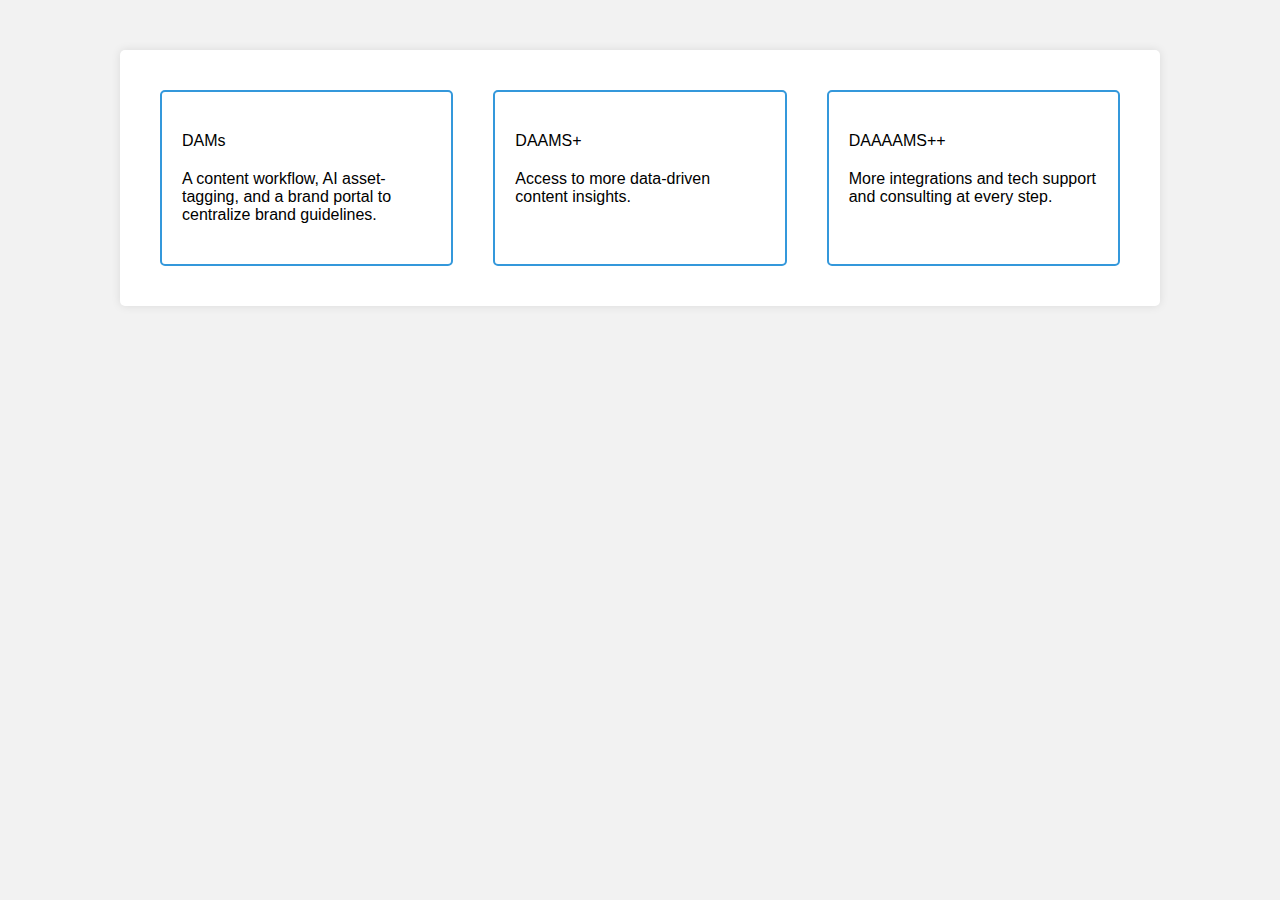
<file: pricing-plans.html>
<!DOCTYPE html>
<html lang="en">
<head>
<meta charset="UTF-8">
<meta name="viewport" content="width=device-width, initial-scale=1.0">
<title>Pricing Plans</title>
<style>
    body {
        font-family: Arial, sans-serif;
        margin: 0;
        padding: 0;
        background-color: #f2f2f2;
    }
    .container {
        max-width: 1000px;
        margin: 50px auto;
        padding: 20px;
        background-color: #fff;
        border-radius: 5px;
        box-shadow: 0 0 10px rgba(0, 0, 0, 0.1);
        display: flex;
        flex-direction: row;
        justify-content: space-around;
        align-items: stretch; 
        min-height: 100px;
    }
    .pricing-plan {
        margin: 20px;
        padding: 20px;
        border: 2px solid #3498db;
        border-radius: 5px;
        overflow: hidden;
        flex: 1;
        transition: background-color 0.3s ease;
        cursor: pointer;
    }
    .pricing-plan:hover {
        background-color: #3498db;
        color: #fff;
    }
    .pricing-plan h2 {
        color: #3498db;
    }
    .pricing-plan img {
        width: 100%;
        max-width: 200px;
        height: auto;
        display: block;
        margin: 0 auto;
    }
    .pricing-plan p {
        margin: 20px 0;
    }
    .modal {
        display: none;
        position: fixed;
        z-index: 1;
        left: 0;
        top: 0;
        width: 100%;
        height: 100%;
        overflow: auto;
        background-color: rgba(0,0,0,0.4);
    }
    .modal-content {
        background-color: #fefefe;
        margin: 15% auto;
        padding: 20px;
        border: 1px solid #888;
        width: 80%;
        max-width: 600px;
        border-radius: 5px;
    }
    .modal-content h2 {
        color: #3498db;
    }
    .modal-content input[type="text"],
    .modal-content input[type="number"] {
        width: 100%;
        padding: 10px;
        margin: 10px 0;
        box-sizing: border-box;
    }
    .modal-content .btn {
        background-color: #3498db;
        color: #fff;
        border: none;
        padding: 10px 20px;
        cursor: pointer;
        border-radius: 5px;
    }
    .modal-content .btn:hover {
        background-color: #2980b9;
    }
    .close{
        cursor: pointer;
    }
</style>
</head>
<body>

<div class="container">
    <div class="pricing-plan" onclick="openModal('$50,000 / year for DAMs')" style="cursor: pointer;">
        <!--<h2>DAMs</h2>-->
        <p>DAMs</p>
        <!--<img src="dams-image.jpg" alt="DAMs">-->
        <p>A content workflow, AI asset-tagging, and a brand portal to centralize brand guidelines.</p>
    </div>

    <div class="pricing-plan" onclick="openModal('$60,000 / year for DAAMS+')" style="cursor: pointer;">
        <!--<h2>DAAMS+</h2>-->
        <p>DAAMS+</p>
        <!--<img src="daams-plus-image.jpg" alt="DAAMS+">-->
        <p>Access to more data-driven content insights.</p>
    </div>

    <div class="pricing-plan" onclick="openModal('$70,000 / year for DAAAAMS++')" style="cursor: pointer;">
        <!--<h2>DAAAAMS++</h2>
        <img src="daaams-plus-plus-image.jpg" alt="DAAAAMS++">-->
        <p>DAAAAMS++</p>
        <p>More integrations and tech support and consulting at every step.</p>
    </div>
</div>

<div id="modal" class="modal">
    <div class="modal-content">
        <span class="close" onclick="closeModal()">&times;</span>
        <h2>Confirm Purchase</h2>
        <p id="price"></p>
        <input type="text" placeholder="Address">
        <input type="text" placeholder="Postal Code">
        <input type="text" placeholder="City">
        <input type="text" placeholder="Province">
        <input type="text" placeholder="Credit Card Number">
        <input type="text" placeholder="Phone Number (Optional)">
        <button class="btn">Confirm Purchase</button>
    </div>
</div>

<script>
    function openModal(price) {
        var modal = document.getElementById('modal');
        var priceElement = document.getElementById('price');
        priceElement.textContent = price;
        modal.style.display = 'block';
    }

    function closeModal() {
        var modal = document.getElementById('modal');
        modal.style.display = 'none';
    }
</script>

</body>
</html>
</file>
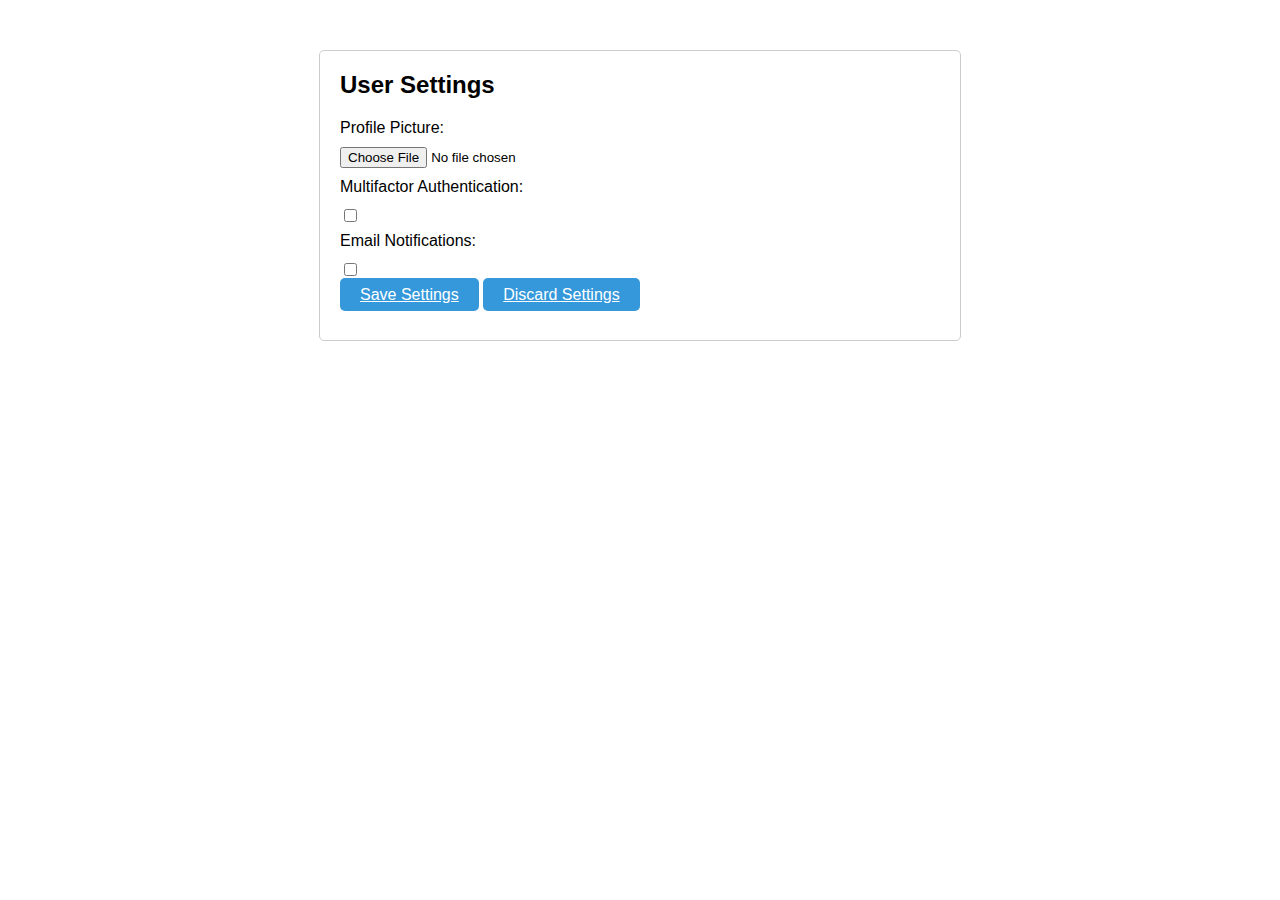
<file: settings.html>
<html lang="en">
<head>
    <meta charset="UTF-8">
    <meta name="viewport" content="width=device-width, initial-scale=1.0">
    <title>User Settings</title>
    <style>
        body {
            font-family: Arial, sans-serif;
            margin: 0;
            padding: 0;
        }
        .container {
            max-width: 600px;
            margin: 50px auto;
            padding: 20px;
            border: 1px solid #ccc;
            border-radius: 5px;
        }
        h2 {
            margin-top: 0;
        }
        label {
            display: block;
            margin-bottom: 10px;
        }
        input[type="file"],
        input[type="text"],
        input[type="checkbox"] {
            margin-bottom: 10px;
        }
        .btn {
            
            background-color: #3498db;
            color: #fff;
            border: none;
            padding: 8px 20px;
            cursor: pointer;
            border-radius: 5px;
        }
        .btn:hover {
            background-color: #2980b9;
        }
    </style>
</head>
<body>
    <div class="container">
        <h2>User Settings</h2>
        <form action="#" method="post" enctype="multipart/form-data">
            <label for="profilePic">Profile Picture:</label>
            <input type="file" id="profilePic" name="profilePic" accept="image/*"><br>

            <label for="toggleMFA">Multifactor Authentication:</label>
            <input type="checkbox" id="toggleMFA" name="toggleMFA"><br>

            <div id="mfaOptions" style="display: none;">
                <label for="phone">Phone Number (for MFA):</label>
                <input type="text" id="phone" name="phone"><br>
            </div>

            <label for="emailNotifications">Email Notifications:</label>
            <input type="checkbox" id="emailNotifications" name="emailNotifications"><br>

            <a class = btn href = "index.html">Save Settings</a>
        
            <a class = btn href = "index.html">Discard Settings</a>
        </form>
    </div>

    <script>
        document.getElementById('toggleMFA').addEventListener('change', function() {
            var mfaOptions = document.getElementById('mfaOptions');
            mfaOptions.style.display = this.checked ? 'block' : 'none';
        });
    </script>
</body>
</html>
</file>
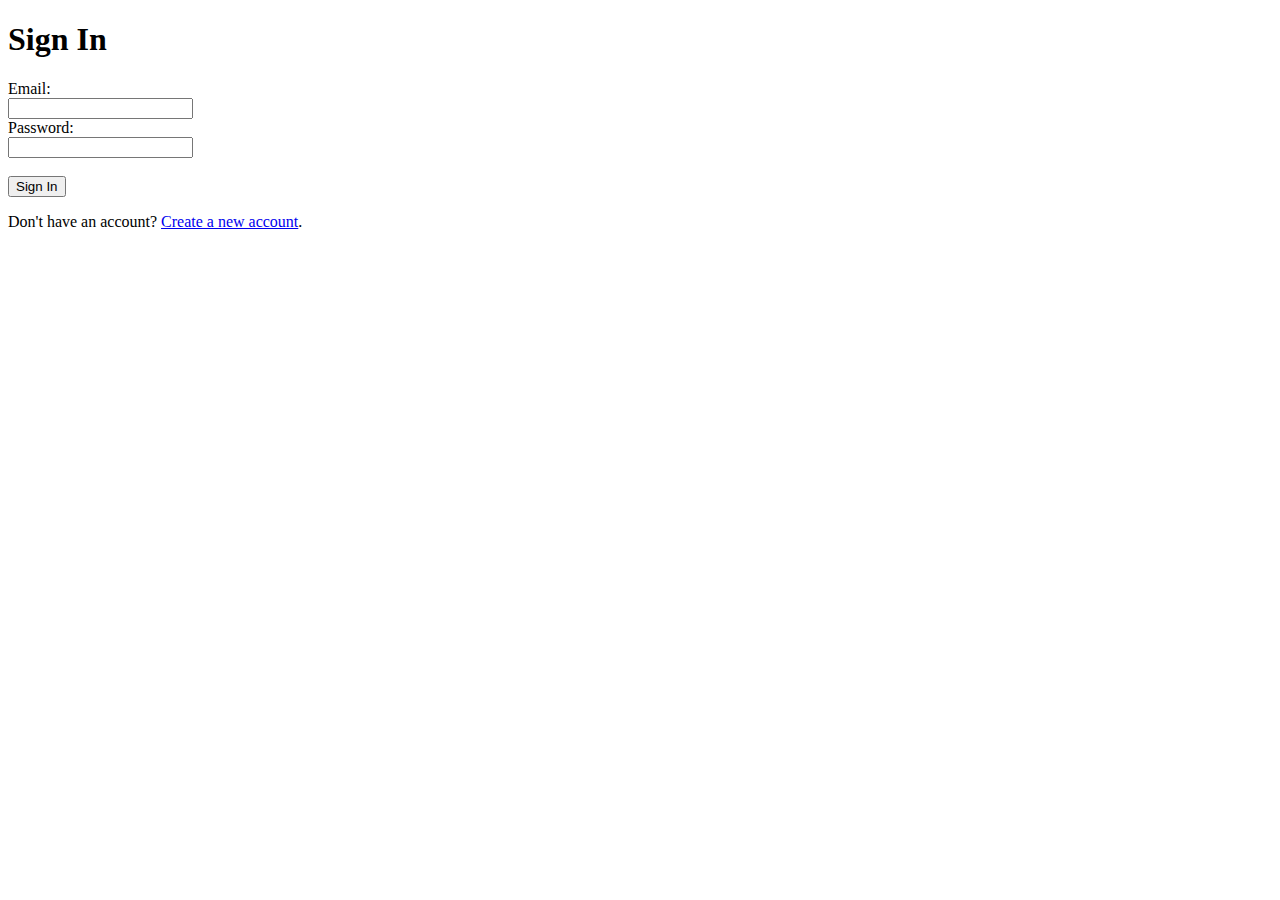
<file: signin.html>
<!DOCTYPE html>
<html lang="en">
<head>
    <meta charset="UTF-8">
    <meta name="viewport" content="width=device-width, initial-scale=1.0">
    <title>Sign In or Create Account</title>
</head>
<body>
    <form id="signInForm">
    <h1>Sign In</h1>
        <label for="username">Email:</label><br>
        <input type="text" id="username" name="username" required><br>
        <label for="password">Password:</label><br>
        <input type="password" id="password" name="password" required><br><br>
        <button type="button" onclick="signIn()">Sign In</button>
        <p>Don't have an account? <a href="#" onclick="showCreateAccountForm()">Create a new account</a>.</p>
    </form>
    
    
    <form id="createAccountForm" style="display: none;">
    <h1>Create a New Account</h1>
        <label for="newUsername">Choose an email:</label><br>
        <input type="text" id="newUsername" name="newUsername" required><br>
        <label for="newPassword">Choose a Password:</label><br>
        <input type="password" id="newPassword" name="newPassword" required><br><br>
        <button type="button" onclick="createAccount()">Create Account</button>
    <p>Already have an account? <a href="#" onclick="showSignInForm()">Back to Sign In page</a></p>
    </form>

    <div id="message"></div>

    <script>
        document.getElementById("password").addEventListener('keyup', function(event) {
      if (event.key === 'Enter') {
        signIn();
      }
    });

    document.getElementById("newPassword").addEventListener('keyup', function(event) {
      if (event.key === 'Enter') {
        createAccount();
      }
    });
        function signIn() {
            var username = document.getElementById("username").value;
            var password = document.getElementById("password").value;
            var newUsername = document.getElementById("newUsername").value;
            var newPassword = document.getElementById("newPassword").value;
            // Here you would typically authenticate user's credentials.
            // For simplicity, let's assume there's a hardcoded username and password.
            if (username === newUsername && password === newPassword && validEmail(newUsername) && containsSpecialChars(newPassword) && newPassword.length >= 8) {
                showMessage("success", "Successfully signed in!");
                window.location.href = "index.html";
            } else {
                showMessage("error", "Invalid username or password. Please try again.");
            }
        }

        function validEmail(newUsername){
            return (newUsername.toLowerCase().includes("@premiumprojectors.com"));
        }
        function containsSpecialChars(password) {
            var specialChars = "!@#$%^&*()-_=+[]{};:,.<>?";
            var count = 0;
            for (var i = 0; i < password.length; i++) {
                if (specialChars.includes(password[i])) {
                    count++;
                    if (count >= 1) {
                        return true;
                    }
                }
            }
            return false;
        }

        function createAccount() {
            var newUsername = document.getElementById("newUsername").value;
            var newPassword = document.getElementById("newPassword").value;
            var isSuccess = true;
            var outputMessage = "";
            var isValidEmail = validEmail(newUsername);
            var hasSpecialChars = containsSpecialChars(newPassword);
            if(isValidEmail && newPassword.length >= 8 && hasSpecialChars){
            
                        showMessage("success", "Account created successfully!");
                        showSignInForm();
                        return;
            }
            if(!isValidEmail){
                outputMessage += 'Error: Email must end in "@premiumprojectors.com".<br>';
            }
            if(newPassword.length < 8){
                outputMessage += "Error: Password must contain at least 8 characters.<br>";
            }
            if(!hasSpecialChars){
                        outputMessage += "Error: Password must contain at least one special character.<br>";
            }
            showMessage("failure", outputMessage);
            console.log(outputMessage);
        }
        function showSignInForm(){
            document.getElementById("signInForm").style.display = "block";
            document.getElementById("createAccountForm").style.display = "none";
            document.getElementById("message").innerHTML = "";
        }
        function showCreateAccountForm() {
            document.getElementById("signInForm").style.display = "none";
            document.getElementById("createAccountForm").style.display = "block";
            document.getElementById("message").innerHTML = "";
        }

        function showMessage(type, message) {
            document.getElementById("message").innerHTML = "<p style='color: " + (type === "success" ? "green" : "red") + "'>" + message + "</p>";
        }
    </script>
</body>
</html>
</file>
